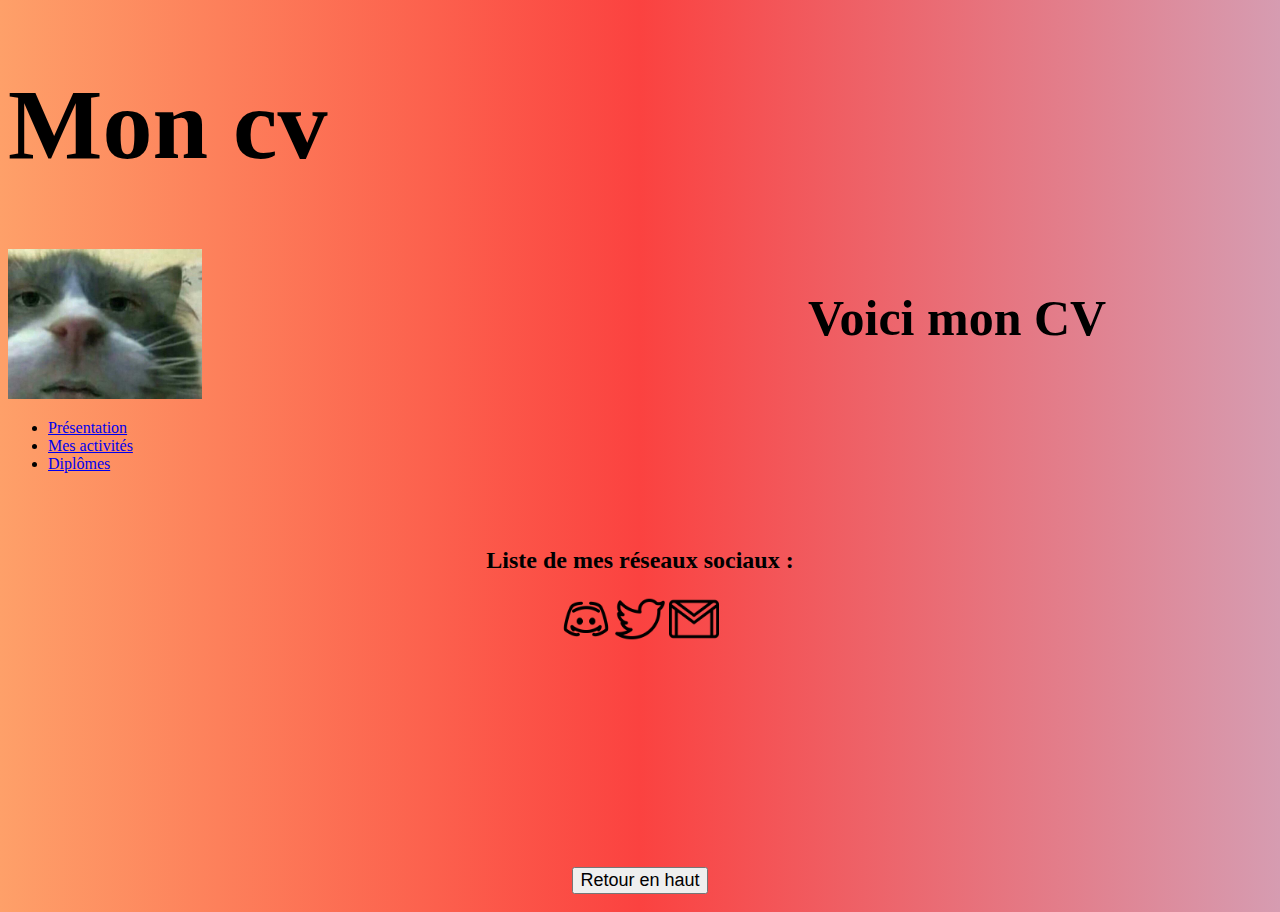
<file: index.html>
<!DOCTYPE html>
<html>
<meta charset="utf-8" />
<link rel="stylesheet" href="cv.css" />


<html>
       <header>
         <title>MON CV</title>
         <h1>Mon cv</h1>
         <a href="https://www.youtube.com/watch?v=dQw4w9WgXcQ" target=blank><img src="photo.jpg" class="cat" alt="cat"></a>
          <link href='https://i.redd.it/asp0zgbevpz21.jpg' rel='stylesheet'>

          <nav>
            <ul>
              <li><a href="CV présentation.html" class="présentation" target="blank">Présentation</a>
              <li><a href="CV Mes activités.html" class="activités" target="blank">Mes activités</a>
              <li><a href="CV diplôme.html" class="diplômes" target="blank">Diplômes</a>
            </ul>
          </nav>
        </header>

        <body>
           <div class="main">
            <h2 class="msgdebienvenue">Voici mon CV</h2>
           </div>
        </body>

        <footer>
          <h2 class="Liste">Liste de mes réseaux sociaux :</h2>
          <a href="https://discord.com" target=blank><img src="discord.png" class="discord" alt="discord"></a>
          <a href="https://twitter.com" target=blank><img src="twitter.png" class="twitter" alt="twitter"></a>
          <a href="https://gmail.com" target=blank><img src="gmail.png" class="gmail" alt="gmail"></a>
          <h3><button onclick="topFunction()" class="bouton" alt="bouton" id="myBtn" title="Go to top">Retour en haut</button></h3>
</file>
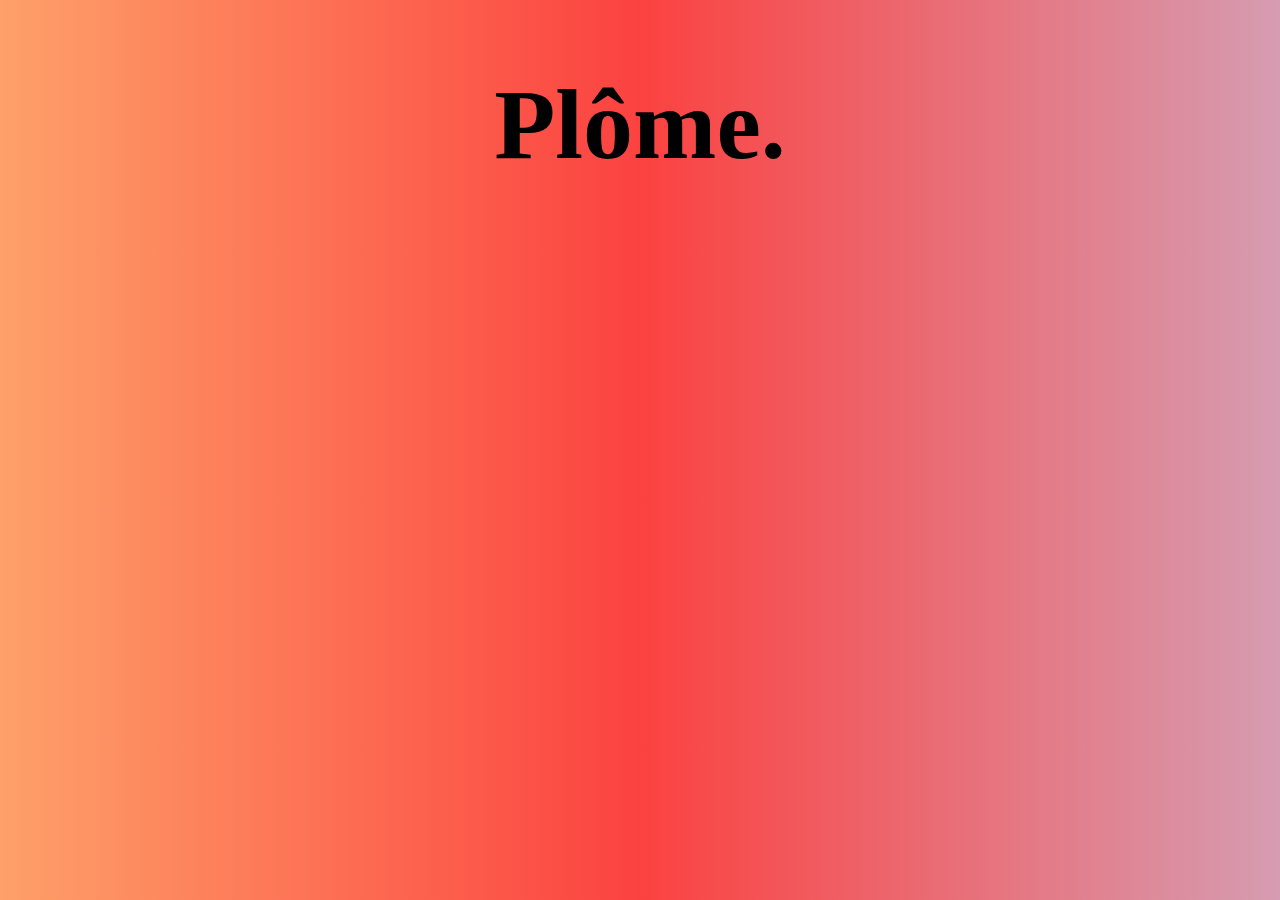
<file: CV diplôme.html>
<!DOCTYPE html>
<html>
<meta charset="utf-8" />
<link rel="stylesheet" href="cv.css" />

<html>
       <header>
         <title>Plôme.</title>
       </header>

       <footer>
         <h1>Plôme.</h1>
</file>
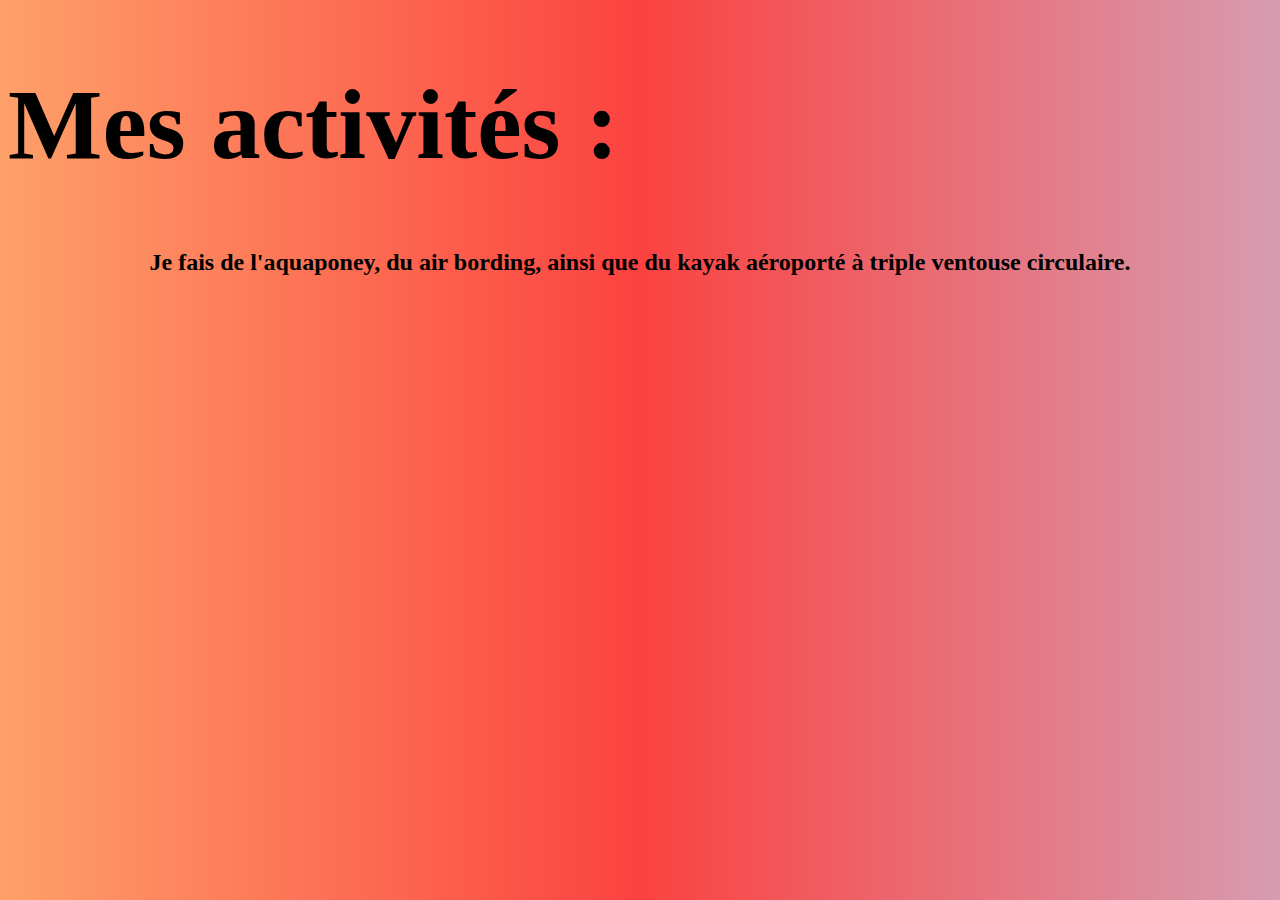
<file: CV Mes activités.html>
<!DOCTYPE html>
<html>
<meta charset="utf-8" />
<link rel="stylesheet" href="cv.css" />


<html>
       <header>
         <title>Mes activités</title>
         <h1>Mes activités :</h1>
       </header>

       <footer>
         <h2>Je fais de l'aquaponey, du air bording, ainsi que du kayak aéroporté à triple ventouse circulaire.</h2>
</file>
<file: cv.css>
header{
  background:
}

h1{
  font-size: 100px;
}

footer{
     display: block;
     margin-right: auto;
     text-align: center;
     clear: both;
}

body{
  font-family: Armata;
  background: rgb(254,160,105);
  background: linear-gradient(90deg, rgba(254,160,105,1) 0%, rgba(251,66,64,1) 50%, rgba(214,156,177,1) 100%);
}

.cat{
  height: 150px;
}

.discord{
  height: 50px;
  margin-top: 0px;
}

.twitter{
  height: 50px;
  margin-top: 0px;
}

.gmail{
  height: 50px;
  margin-top: 0px;
}

.Liste{
  margin-top: 200px;
}

.bouton{
  font-size: 18px;
  margin-top: 200px;
}

.msgdebienvenue{
  font-size: 50px;
  margin-left: 800px;
  margin-top: -200px;
}
</file>
